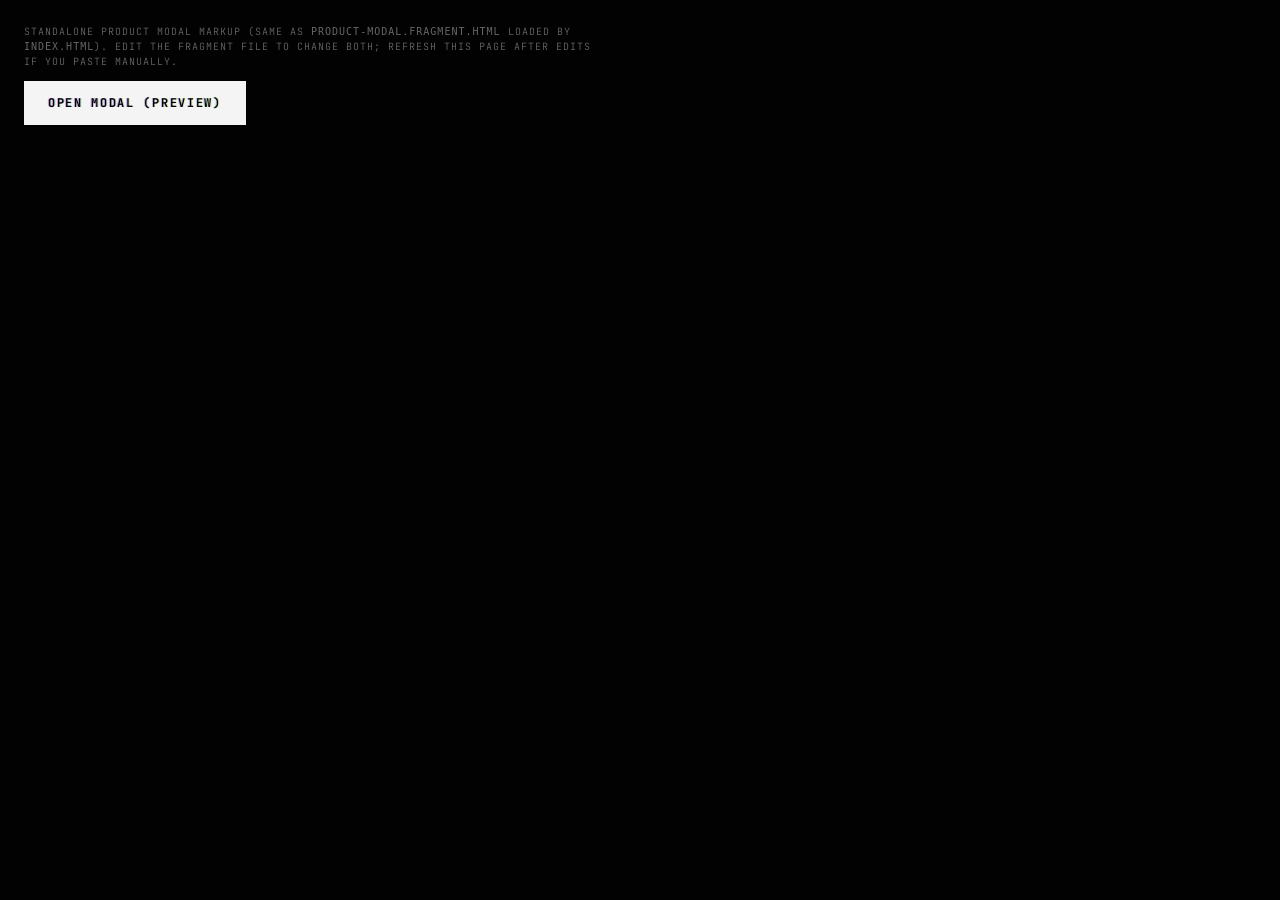
<file: product-modal.html>
<!DOCTYPE html>
<html lang="en">
<head>
    <meta charset="UTF-8">
    <meta name="viewport" content="width=device-width, initial-scale=1.0">
    <title>Product modal — ouvre</title>
    <link rel="preconnect" href="https://fonts.googleapis.com">
    <link rel="preconnect" href="https://fonts.gstatic.com" crossorigin>
    <link href="https://fonts.googleapis.com/css2?family=Inter:wght@300;400;500;600&family=JetBrains+Mono:wght@100;300;400&display=swap" rel="stylesheet">
    <link href="https://fonts.googleapis.com/css2?family=Jacquard+12&display=swap" rel="stylesheet">
    <style>@import url("index.css");</style>
</head>
<body style="background:var(--bg);color:var(--fg);min-height:100vh;padding:var(--space-md);">
    <p class="t-label" style="margin-bottom:var(--space-sm);max-width:36rem;line-height:1.5;">
        Standalone product modal markup (same as <code style="font-size:10px;">product-modal.fragment.html</code> loaded by <code style="font-size:10px;">index.html</code>). Edit the fragment file to change both; refresh this page after edits if you paste manually.
    </p>
    <button type="button" class="product-modal__cta" id="product-modal-preview-open" data-text="Open modal (preview)" style="width:auto;max-width:none;">Open modal (preview)</button>

    <div id="product-modal" class="product-modal" hidden aria-hidden="true" role="dialog" aria-modal="true" aria-labelledby="product-modal-title">
        <div class="product-modal__backdrop" tabindex="-1" aria-hidden="true"></div>
        <div class="product-modal__card">
            <button type="button" class="product-modal__close" aria-label="Close">×</button>
            <div class="product-modal__split">
                <div class="product-modal__gallery">
                    <img src="src/IMG_4365.jpg" alt="Edition detail — radiating structure" loading="lazy">
                    <img src="src/IMG_4370.jpg" alt="Edition detail — fan silhouette" loading="lazy">
                    <img src="src/IMG_4374.jpg" alt="Edition detail — pleated surface" loading="lazy">
                    <img src="src/IMG_4406.jpg" alt="Edition detail — curved slats" loading="lazy">
                </div>
                <div class="product-modal__detail">
                    <h2 id="product-modal-title" class="product-modal__title">Babylon</h2>
                    <p class="product-modal__subtitle t-label">STRUCTURE HELD IN BLACK</p>
                    <p class="product-modal__price" aria-live="polite">$32.00</p>
                    <p class="product-modal__desc t-body">Preview copy — sculptural fan edition. Built around structure, tighter and more controlled.</p>
                    <ul class="product-modal__specs" id="product-modal-specs">
                        <li><span class="t-label">Weight</span><span>29 grams</span></li>
                        <li><span class="t-label">Material</span><span>Bamboo, canvas</span></li>
                    </ul>
                    <ul class="product-modal__specs product-modal__specs--dimensions" aria-label="Dimensions">
                        <li><span class="t-label">Dimensions</span><span>Open span 320 mm · Closed length 210 mm</span></li>
                    </ul>
                    <p class="product-modal__edition"><span class="t-label">Edition</span><span> Numbered studio release.</span></p>
                    <div class="product-modal__cta-block">
                        <button type="button" class="product-modal__cta" data-text="Checkout">Checkout</button>
                        <p class="product-modal__shipping-returns t-body">Shipping &amp; returns — Ships in 3–5 business days. Final sale on opened editions; unopened items may be returned within 14 days.</p>
                    </div>
                </div>
            </div>
        </div>
    </div>

    <script>
        (function () {
            var modal = document.getElementById('product-modal');
            var backdrop = modal.querySelector('.product-modal__backdrop');
            var closeBtn = modal.querySelector('.product-modal__close');
            var openBtn = document.getElementById('product-modal-preview-open');
            var prevOverflow = '';

            function openModal() {
                prevOverflow = document.body.style.overflow;
                modal.removeAttribute('hidden');
                modal.setAttribute('aria-hidden', 'false');
                document.body.style.overflow = 'hidden';
                if (closeBtn && closeBtn.focus) closeBtn.focus();
            }

            function closeModal() {
                modal.setAttribute('hidden', '');
                modal.setAttribute('aria-hidden', 'true');
                document.body.style.overflow = prevOverflow;
                if (openBtn && openBtn.focus) openBtn.focus();
            }

            openBtn.addEventListener('click', openModal);
            closeBtn.addEventListener('click', closeModal);
            backdrop.addEventListener('click', closeModal);
            document.addEventListener('keydown', function (e) {
                if (e.key === 'Escape' && !modal.hasAttribute('hidden')) closeModal();
            });
        })();
    </script>
</body>
</html>
</file>
